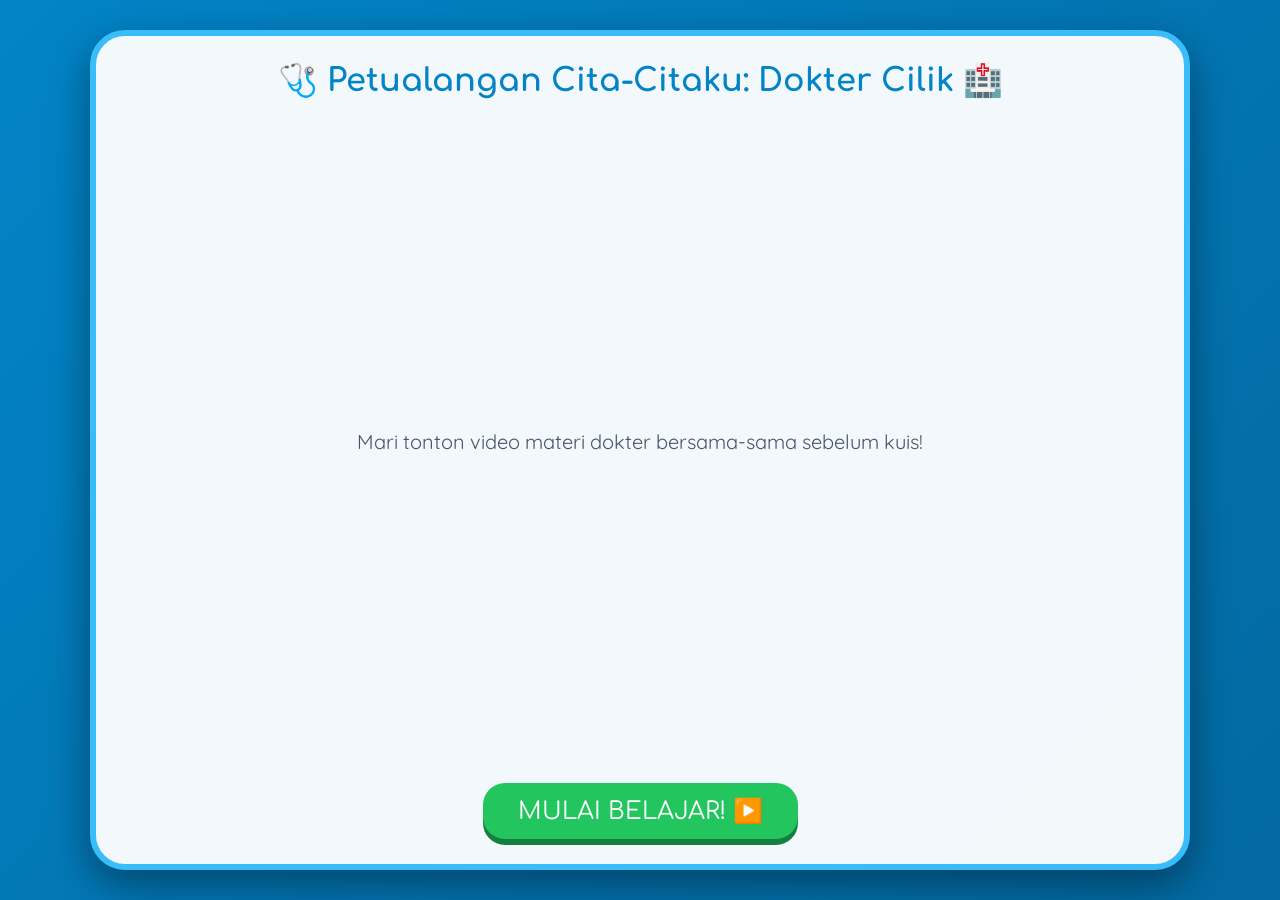
<file: dokter.html>
<!DOCTYPE html>
<html lang="id">
<head>
    <meta charset="UTF-8">
    <meta name="viewport" content="width=device-width, initial-scale=1.0">
    <title>Petualangan Cita-Citaku: Dokter Cilik</title>
    <link href="https://fonts.googleapis.com/css2?family=Comfortaa:wght@700&family=Quicksand:wght@500;700&display=swap" rel="stylesheet">
    <style>
        * {
            box-sizing: border-box;
        }

        body {
            background: linear-gradient(135deg, #0284c7, #0369a1);
            color: #ffffff;
            font-family: 'Quicksand', sans-serif;
            margin: 0;
            padding: 20px;
            display: flex;
            justify-content: center;
            align-items: center;
            min-height: 100vh;
        }

        .container {
            background: rgba(255, 255, 255, 0.95);
            color: #1e293b;
            border: 6px solid #38bdf8;
            border-radius: 35px;
            box-shadow: 0 15px 40px rgba(0, 0, 0, 0.4);
            width: 100%;
            max-width: 1100px;
            min-height: calc(100vh - 60px); /* Mengisi tinggi layar dengan menyisakan sedikit margin biru */
            padding: 25px 30px;
            text-align: center;
            display: flex;
            flex-direction: column;
            justify-content: space-between; /* Menyebarkan elemen secara seimbang dari atas ke bawah */
            align-items: center;
        }

        h1 {
            font-family: 'Comfortaa', cursive;
            color: #0284c7;
            font-size: clamp(22px, 3.8vw, 32px);
            margin: 0 0 10px 0;
        }

        .screen { 
            display: none; 
            width: 100%; 
            height: 100%;
            flex-direction: column; 
            align-items: center; 
            justify-content: space-between; 
            flex-grow: 1;
        }
        
        .screen.active { 
            display: flex; 
        }

        /* Video diperbesar agar proporsional dengan tinggi kontainer */
        .video-box {
            width: 100%;
            max-width: 800px;
            flex-grow: 1; /* Membiarkan kotak video mengisi ruang kosong */
            max-height: 55vh; /* Membuat video lebih tinggi */
            aspect-ratio: 16 / 9;
            background: #000;
            border-radius: 20px;
            overflow: hidden;
            border: 4px solid #0284c7;
            box-shadow: 0 8px 25px rgba(0,0,0,0.25);
            margin: 10px 0;
        }

        video { 
            width: 100%; 
            height: 100%; 
            object-fit: cover; 
        }

        .caption-box {
            width: 100%;
            max-width: 800px;
            background: #f0f9ff;
            border: 3px solid #0284c7;
            border-radius: 18px;
            padding: 12px 20px;
            margin-top: 5px;
            box-shadow: 0 4px 12px rgba(0,0,0,0.08);
        }

        .caption-text {
            font-size: clamp(16px, 2.2vw, 20px);
            color: #0369a1;
            font-weight: bold;
            font-family: 'Comfortaa', cursive;
            margin: 0;
        }

        .quiz-grid {
            display: grid;
            grid-template-columns: repeat(auto-fit, minmax(250px, 1fr));
            gap: 20px;
            width: 100%;
            max-width: 800px;
            margin: auto 0;
        }

        .quiz-card {
            background: #f8fafc;
            border-radius: 20px;
            padding: 15px;
            border: 4px solid #cbd5e1;
            cursor: pointer;
            transition: all 0.2s ease;
            box-shadow: 0 6px 0 #e2e8f0;
        }

        .quiz-card:hover {
            transform: scale(1.02);
            background: #e0f2fe;
            border-color: #0284c7;
        }

        .quiz-card video {
            width: 100%;
            height: 160px;
            border-radius: 12px;
            pointer-events: none;
            object-fit: cover;
        }

        .quiz-card p {
            font-size: clamp(16px, 2.5vw, 20px);
            font-weight: bold;
            margin: 10px 0 0 0;
            font-family: 'Comfortaa', cursive;
            color: #0f172a;
        }

        .btn-start {
            background: #22c55e;
            color: white;
            border: none;
            padding: 14px 35px;
            font-size: clamp(18px, 2.8vw, 24px);
            font-family: 'Comfortaa', cursive;
            border-radius: 22px;
            cursor: pointer;
            box-shadow: 0 6px 0 #15803d;
            margin-top: 15px;
        }

        .btn-start:active {
            transform: translateY(2px);
            box-shadow: 0 3px 0 #15803d;
        }

        .status-text {
            font-size: clamp(16px, 2.2vw, 20px);
            color: #475569;
            margin-bottom: 15px;
        }

        .progress-bar {
            margin-top: 10px;
            color: #0284c7;
            font-weight: bold;
            font-size: 16px;
        }
    </style>
</head>
<body>

    <div class="container">
        <div id="screenStart" class="screen active">
            <h1>🩺 Petualangan Cita-Citaku: Dokter Cilik 🏥</h1>
            <p class="status-text">Mari tonton video materi dokter bersama-sama sebelum kuis!</p>
            <div>
                <button class="btn-start" onclick="startLearning()">MULAI BELAJAR! ▶️</button>
            </div>
        </div>

        <div id="screenLearn" class="screen">
            <h1 id="learnTitle">Menonton Materi Pembelajaran...</h1>
            <div class="video-box">
                <video id="mainVideo">
                    <source id="videoSource" src="" type="video/mp4">
                </video>
            </div>
            <div class="caption-box">
                <p class="caption-text" id="captionText">Memuat teks...</p>
            </div>
            <div class="progress-bar" id="progressText">Materi 1 dari 5</div>
        </div>

        <div id="screenQuiz1" class="screen">
            <h1>Pertanyaan 1: Manakah alat yang digunakan Dokter untuk memeriksa detak jantung?</h1>
            <div class="quiz-grid">
                <div class="quiz-card" onclick="checkAnswer(true, 1)">
                    <video src="Dokter 2.mp4" muted loop autoplay></video>
                    <p>🩺 Stetoskop</p>
                </div>
                <div class="quiz-card" onclick="checkAnswer(false, 1)">
                    <video src="Dokter 4.mp4" muted loop autoplay></video>
                    <p>✂️ Gunting Kertas</p>
                </div>
            </div>
        </div>

        <div id="screenQuiz2" class="screen">
            <h1>Pertanyaan 2: Di manakah tempat Dokter bekerja menolong orang sakit?</h1>
            <div class="quiz-grid">
                <div class="quiz-card" onclick="checkAnswer(true, 2)">
                    <video src="Dokter 3.mp4" muted loop autoplay></video>
                    <p>🏥 Rumah Sakit</p>
                </div>
                <div class="quiz-card" onclick="checkAnswer(false, 2)">
                    <video src="Dokter 1.mp4" muted loop autoplay></video>
                    <p>🎡 Pasar Malam</p>
                </div>
            </div>
        </div>

        <div id="screenQuiz3" class="screen">
            <h1>Pertanyaan 3: Agar badan sehat seperti anjuran dokter, makanan apa yang harus kita makan?</h1>
            <div class="quiz-grid">
                <div class="quiz-card" onclick="checkAnswer(true, 3)">
                    <video src="Dokter 4.mp4" muted loop autoplay></video>
                    <p>🥦🍎 Sayur & Buah Segar</p>
                </div>
                <div class="quiz-card" onclick="checkAnswer(false, 3)">
                    <video src="Dokter 2.mp4" muted loop autoplay></video>
                    <p>🍬 Permen Berlebihan</p>
                </div>
            </div>
        </div>

        <div id="screenReaction" class="screen">
            <h1 id="reactionTitle">Hebat!</h1>
            <div class="video-box">
                <video id="reactionVideo" autoplay></video>
            </div>
            <div id="reactionButtonContainer"></div>
        </div>
    </div>

    <script>
        const materialData = [
            { file: "Dokter 1.mp4", text: "👨‍⚕️ Halo teman-teman! Hari ini kita berkenalan dengan profesi mulia menjadi seorang Dokter!" },
            { file: "Dokter 2.mp4", text: "🩺 Ini stetoskop! Alat ajaib untuk mendengarkan detak jantung." },
            { file: "Dokter 3.mp4", text: "🏥 Dokter bekerja di klinik atau rumah sakit untuk merawat orang sakit agar ceria kembali." },
            { file: "Dokter 4.mp4", text: "🍎 Agar tubuh sehat dan jarang ke dokter, kita harus makan makanan bergizi dan buah segar!" },
            { file: "Dokter 5.mp4", text: "🌟 Hebat sekali! Siapa di sini yang kelak ingin menjadi dokter hebat?" }
        ];
        
        let currentMaterialIdx = 0;
        const mainVideo = document.getElementById('mainVideo');
        const videoSource = document.getElementById('videoSource');
        const progressText = document.getElementById('progressText');
        const captionText = document.getElementById('captionText');

        function startLearning() {
            showScreen('screenLearn');
            playMaterial();
        }

        function playMaterial() {
            if (currentMaterialIdx < materialData.length) {
                videoSource.src = materialData[currentMaterialIdx].file;
                captionText.innerText = materialData[currentMaterialIdx].text;
                progressText.innerText = `Materi ${currentMaterialIdx + 1} dari 5`;
                mainVideo.load();
                mainVideo.play();
            } else {
                showScreen('screenQuiz1');
            }
        }

        mainVideo.onended = function() {
            currentMaterialIdx++;
            playMaterial();
        };

        function checkAnswer(isCorrect, currentQuizNum) {
            showScreen('screenReaction');
            const reactionVideo = document.getElementById('reactionVideo');
            const reactionTitle = document.getElementById('reactionTitle');
            const btnContainer = document.getElementById('reactionButtonContainer');
            
            btnContainer.innerHTML = "";

            if (isCorrect) {
                reactionTitle.innerText = "HORE! JAWABANMU BENAR! 🎉";
                reactionTitle.style.color = "#16a34a";
                reactionVideo.src = "Dokter 6.mp4";
                
                let nextTarget = (currentQuizNum < 3) ? `screenQuiz${currentQuizNum + 1}` : 'screenStart';
                let btnText = (currentQuizNum < 3) ? "Pertanyaan Berikutnya ➡️" : "Selesai & Ulangi 🔄";
                
                btnContainer.innerHTML = `<button class="btn-start" onclick="resetState('${nextTarget}')">${btnText}</button>`;
            } else {
                reactionTitle.innerText = "HAMPIR BENAR! AYO COBA LAGI! 😊";
                reactionTitle.style.color = "#dc2626";
                reactionVideo.src = "Dokter 7.mp4";
                
                btnContainer.innerHTML = `<button class="btn-start" style="background:#ef4444; box-shadow: 0 6px 0 #991b1b;" onclick="showScreen('screenQuiz${currentQuizNum}')">Coba Lagi 🔁</button>`;
            }
            reactionVideo.load();
            reactionVideo.play();
        }

        function showScreen(id) {
            document.querySelectorAll('.screen').forEach(s => s.classList.remove('active'));
            document.getElementById(id).classList.add('active');
        }

        function resetState(target) {
            if (target === 'screenStart') {
                currentMaterialIdx = 0;
            }
            showScreen(target);
        }
    </script>
</body>
</html>
</file>
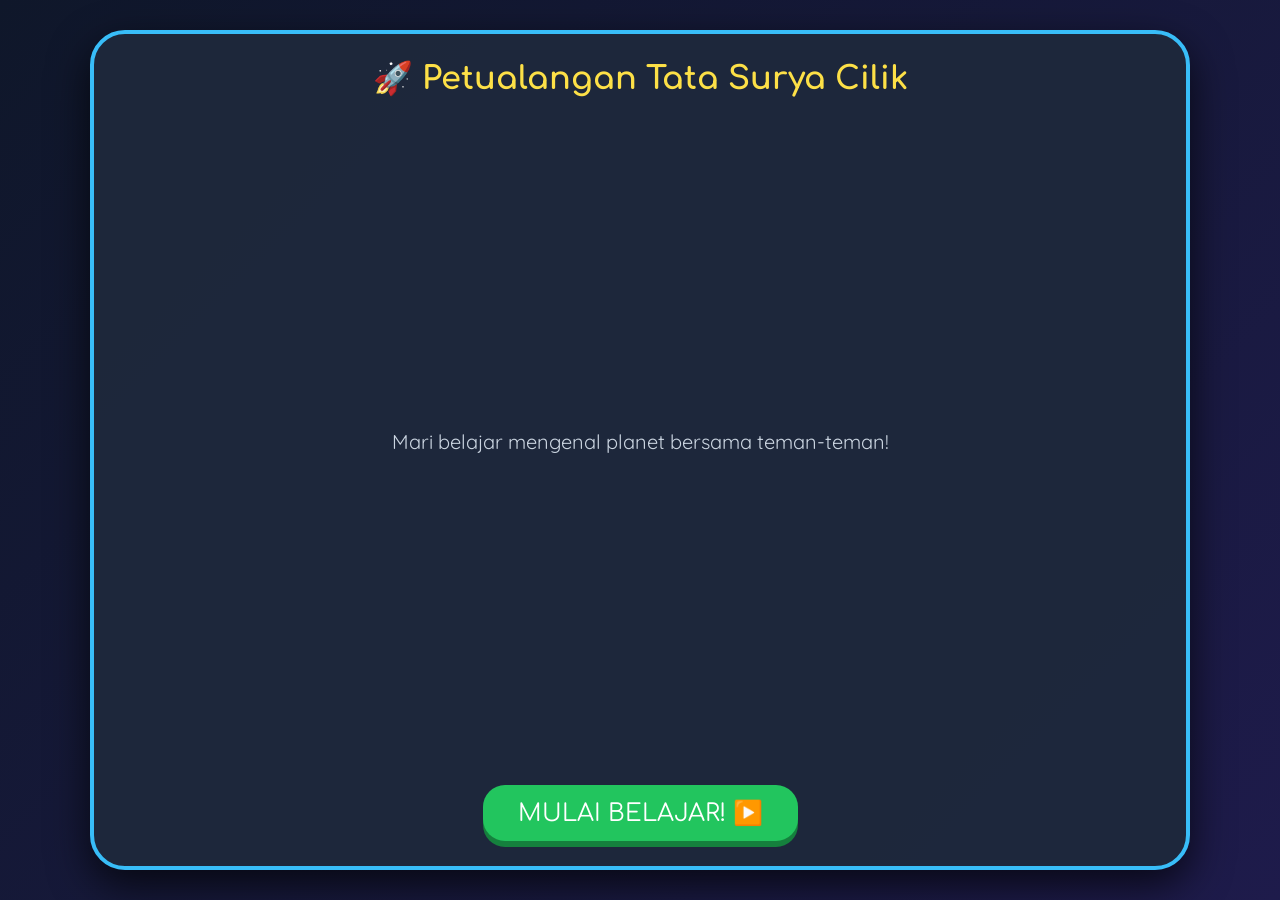
<file: tata surya.html>
<!DOCTYPE html>
<html lang="id">
<head>
    <meta charset="UTF-8">
    <meta name="viewport" content="width=device-width, initial-scale=1.0">
    <title>Petualangan Tata Surya dengan Keterangan Teks</title>
    <link href="https://fonts.googleapis.com/css2?family=Comfortaa:wght@700&family=Quicksand:wght@500;700&display=swap" rel="stylesheet">
    <style>
        * {
            box-sizing: border-box;
        }

        body {
            background: linear-gradient(135deg, #0f172a, #1e1b4b);
            color: #ffffff;
            font-family: 'Quicksand', sans-serif;
            margin: 0;
            padding: 20px;
            display: flex;
            justify-content: center;
            align-items: center;
            min-height: 100vh;
        }

        .container {
            background: rgba(30, 41, 59, 0.95);
            border: 4px solid #38bdf8;
            border-radius: 35px;
            box-shadow: 0 15px 40px rgba(0, 0, 0, 0.7);
            width: 100%;
            max-width: 1100px;
            min-height: calc(100vh - 60px); /* Mengisi tinggi layar secara pas */
            padding: 25px 30px;
            text-align: center;
            display: flex;
            flex-direction: column;
            justify-content: space-between;
            align-items: center;
        }

        h1 {
            font-family: 'Comfortaa', cursive;
            color: #fde047;
            font-size: clamp(22px, 3.8vw, 32px);
            margin: 0 0 10px 0;
        }

        .screen { 
            display: none; 
            width: 100%; 
            height: 100%;
            flex-direction: column; 
            align-items: center; 
            justify-content: space-between; 
            flex-grow: 1;
        }
        
        .screen.active { 
            display: flex; 
        }

        /* Kotak video dibuat tinggi dan fleksibel */
        .video-box {
            width: 100%;
            max-width: 800px;
            flex-grow: 1;
            max-height: 55vh;
            aspect-ratio: 16 / 9;
            background: #000;
            border-radius: 20px;
            overflow: hidden;
            border: 4px solid #475569;
            box-shadow: 0 8px 25px rgba(0,0,0,0.5);
            margin: 10px 0;
        }

        video { 
            width: 100%; 
            height: 100%; 
            object-fit: cover; 
        }

        /* Kotak Keterangan Teks di Bawah Video */
        .caption-box {
            width: 100%;
            max-width: 800px;
            background: #1e293b;
            border: 2px solid #38bdf8;
            border-radius: 18px;
            padding: 12px 20px;
            margin-top: 5px;
            box-shadow: 0 4px 12px rgba(0,0,0,0.3);
        }

        .caption-text {
            font-size: clamp(16px, 2.2vw, 20px);
            color: #f8fafc;
            font-weight: bold;
            font-family: 'Comfortaa', cursive;
            margin: 0;
        }

        .quiz-grid {
            display: grid;
            grid-template-columns: repeat(auto-fit, minmax(250px, 1fr));
            gap: 20px;
            width: 100%;
            max-width: 800px;
            margin: auto 0;
        }

        .quiz-card {
            background: #334155;
            border-radius: 20px;
            padding: 15px;
            border: 4px solid #475569;
            cursor: pointer;
            transition: all 0.2s ease;
        }

        .quiz-card:hover {
            transform: scale(1.02);
            background: #475569;
            border-color: #fde047;
        }

        .quiz-card video {
            width: 100%;
            height: 160px;
            border-radius: 12px;
            pointer-events: none;
            object-fit: cover;
        }

        .quiz-card p {
            font-size: clamp(16px, 2.5vw, 20px);
            font-weight: bold;
            margin: 10px 0 0 0;
            font-family: 'Comfortaa', cursive;
        }

        .btn-start {
            background: #22c55e;
            color: white;
            border: none;
            padding: 14px 35px;
            font-size: clamp(18px, 2.8vw, 24px);
            font-family: 'Comfortaa', cursive;
            border-radius: 22px;
            cursor: pointer;
            box-shadow: 0 6px 0 #15803d;
            margin-top: 15px;
        }

        .btn-start:active {
            transform: translateY(2px);
            box-shadow: 0 3px 0 #15803d;
        }

        .status-text {
            font-size: clamp(16px, 2.2vw, 20px);
            color: #cbd5e1;
            margin-bottom: 15px;
        }

        .progress-bar {
            margin-top: 10px;
            color: #38bdf8;
            font-weight: bold;
            font-size: 16px;
        }
    </style>
</head>
<body>

    <div class="container">
        <div id="screenStart" class="screen active">
            <h1>🚀 Petualangan Tata Surya Cilik</h1>
            <p class="status-text">Mari belajar mengenal planet bersama teman-teman!</p>
            <div>
                <button class="btn-start" onclick="startLearning()">MULAI BELAJAR! ▶️</button>
            </div>
        </div>

        <div id="screenLearn" class="screen">
            <h1 id="learnTitle">Menonton Materi Pembelajaran...</h1>
            <div class="video-box">
                <video id="mainVideo">
                    <source id="videoSource" src="" type="video/mp4">
                </video>
            </div>
            <div class="caption-box">
                <p class="caption-text" id="captionText">Memuat teks...</p>
            </div>
            <div class="progress-bar" id="progressText">Materi 1 dari 5</div>
        </div>

        <div id="screenQuiz1" class="screen">
            <h1>Pertanyaan 1: Manakah Bumi (Rumah Kita)?</h1>
            <div class="quiz-grid">
                <div class="quiz-card" onclick="checkAnswer(true, 1)">
                    <video src="tata surya 3.mp4" muted loop autoplay></video>
                    <p>🌍 Bumi</p>
                </div>
                <div class="quiz-card" onclick="checkAnswer(false, 1)">
                    <video src="tata surya 4.mp4" muted loop autoplay></video>
                    <p>🔴 Mars</p>
                </div>
            </div>
        </div>

        <div id="screenQuiz2" class="screen">
            <h1>Pertanyaan 2: Manakah Mars (Planet Merah)?</h1>
            <div class="quiz-grid">
                <div class="quiz-card" onclick="checkAnswer(true, 2)">
                    <video src="tata surya 4.mp4" muted loop autoplay></video>
                    <p>🔴 Mars</p>
                </div>
                <div class="quiz-card" onclick="checkAnswer(false, 2)">
                    <video src="tata surya 2.mp4" muted loop autoplay></video>
                    <p>☀️ Matahari</p>
                </div>
            </div>
        </div>

        <div id="screenQuiz3" class="screen">
            <h1>Pertanyaan 3: Manakah Saturnus (Planet Bercincin)?</h1>
            <div class="quiz-grid">
                <div class="quiz-card" onclick="checkAnswer(true, 3)">
                    <video src="tata surya 5.mp4" muted loop autoplay></video>
                    <p>🪐 Saturnus</p>
                </div>
                <div class="quiz-card" onclick="checkAnswer(false, 3)">
                    <video src="tata surya 3.mp4" muted loop autoplay></video>
                    <p>🌍 Bumi</p>
                </div>
            </div>
        </div>

        <div id="screenReaction" class="screen">
            <h1 id="reactionTitle">Hebat!</h1>
            <div class="video-box">
                <video id="reactionVideo" autoplay></video>
            </div>
            <div id="reactionButtonContainer"></div>
        </div>
    </div>

    <script>
        const materialData = [
            { file: "tata surya 1.mp4", text: "✨ Halo teman-teman! Hari ini kita akan bertualang seru mengenal tata surya!" },
            { file: "tata surya 2.mp4", text: "☀️ Pertama, ada Matahari! Bola api raksasa yang sangat besar dan panas." },
            { file: "tata surya 3.mp4", text: "🌍 Ini dia Bumi! Rumah kita tercinta tempat kita tinggal dengan air yang biru." },
            { file: "tata surya 4.mp4", text: "🔴 Ada juga Mars! Si planet merah yang memiliki banyak debu dan gunung tinggi." },
            { file: "tata surya 5.mp4", text: "🪐 Dan ini Saturnus! Planet cantik yang punya cincin paling indah di angkasa." }
        ];
        
        let currentMaterialIdx = 0;
        const mainVideo = document.getElementById('mainVideo');
        const videoSource = document.getElementById('videoSource');
        const progressText = document.getElementById('progressText');
        const captionText = document.getElementById('captionText');

        function startLearning() {
            showScreen('screenLearn');
            playMaterial();
        }

        function playMaterial() {
            if (currentMaterialIdx < materialData.length) {
                videoSource.src = materialData[currentMaterialIdx].file;
                captionText.innerText = materialData[currentMaterialIdx].text;
                progressText.innerText = `Materi ${currentMaterialIdx + 1} dari 5`;
                mainVideo.load();
                mainVideo.play();
            } else {
                showScreen('screenQuiz1');
            }
        }

        mainVideo.onended = function() {
            currentMaterialIdx++;
            playMaterial();
        };

        function checkAnswer(isCorrect, currentQuizNum) {
            showScreen('screenReaction');
            const reactionVideo = document.getElementById('reactionVideo');
            const reactionTitle = document.getElementById('reactionTitle');
            const btnContainer = document.getElementById('reactionButtonContainer');
            
            btnContainer.innerHTML = "";

            if (isCorrect) {
                reactionTitle.innerText = "HORE! JAWABANMU BENAR! 🎉";
                reactionTitle.style.color = "#22c55e";
                reactionVideo.src = "tata surya 6.mp4";
                
                let nextTarget = (currentQuizNum < 3) ? `screenQuiz${currentQuizNum + 1}` : 'screenStart';
                let btnText = (currentQuizNum < 3) ? "Pertanyaan Berikutnya ➡️" : "Selesai & Ulangi 🔄";
                
                btnContainer.innerHTML = `<button class="btn-start" onclick="resetState('${nextTarget}')">${btnText}</button>`;
            } else {
                reactionTitle.innerText = "WAH, COBA LAGI YA! 😊";
                reactionTitle.style.color = "#f87171";
                reactionVideo.src = "tata surya 7.mp4";
                
                btnContainer.innerHTML = `<button class="btn-start" style="background:#ef4444; box-shadow: 0 6px 0 #991b1b;" onclick="showScreen('screenQuiz${currentQuizNum}')">Coba Lagi 🔁</button>`;
            }
            reactionVideo.load();
            reactionVideo.play();
        }

        function showScreen(id) {
            document.querySelectorAll('.screen').forEach(s => s.classList.remove('active'));
            document.getElementById(id).classList.add('active');
        }

        function resetState(target) {
            if (target === 'screenStart') {
                currentMaterialIdx = 0;
            }
            showScreen(target);
        }
    </script>
</body>
</html>
</file>
